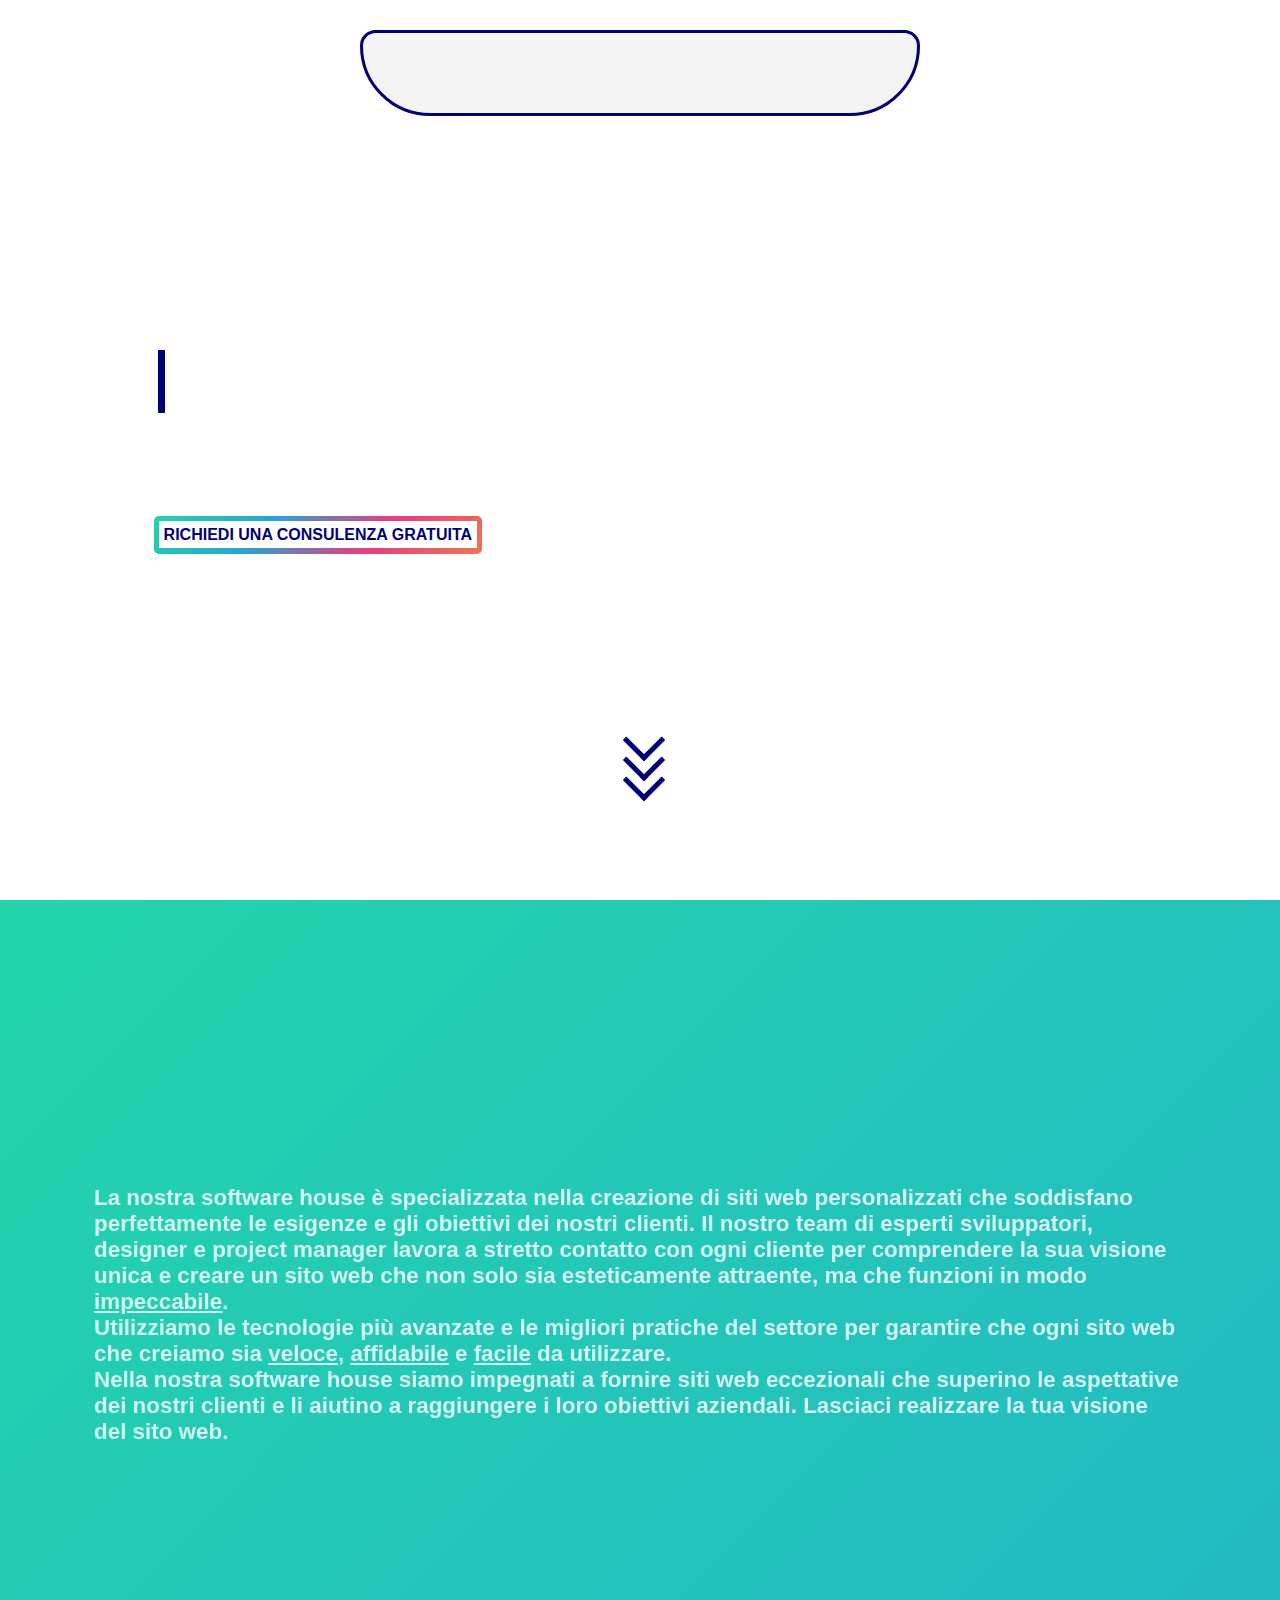
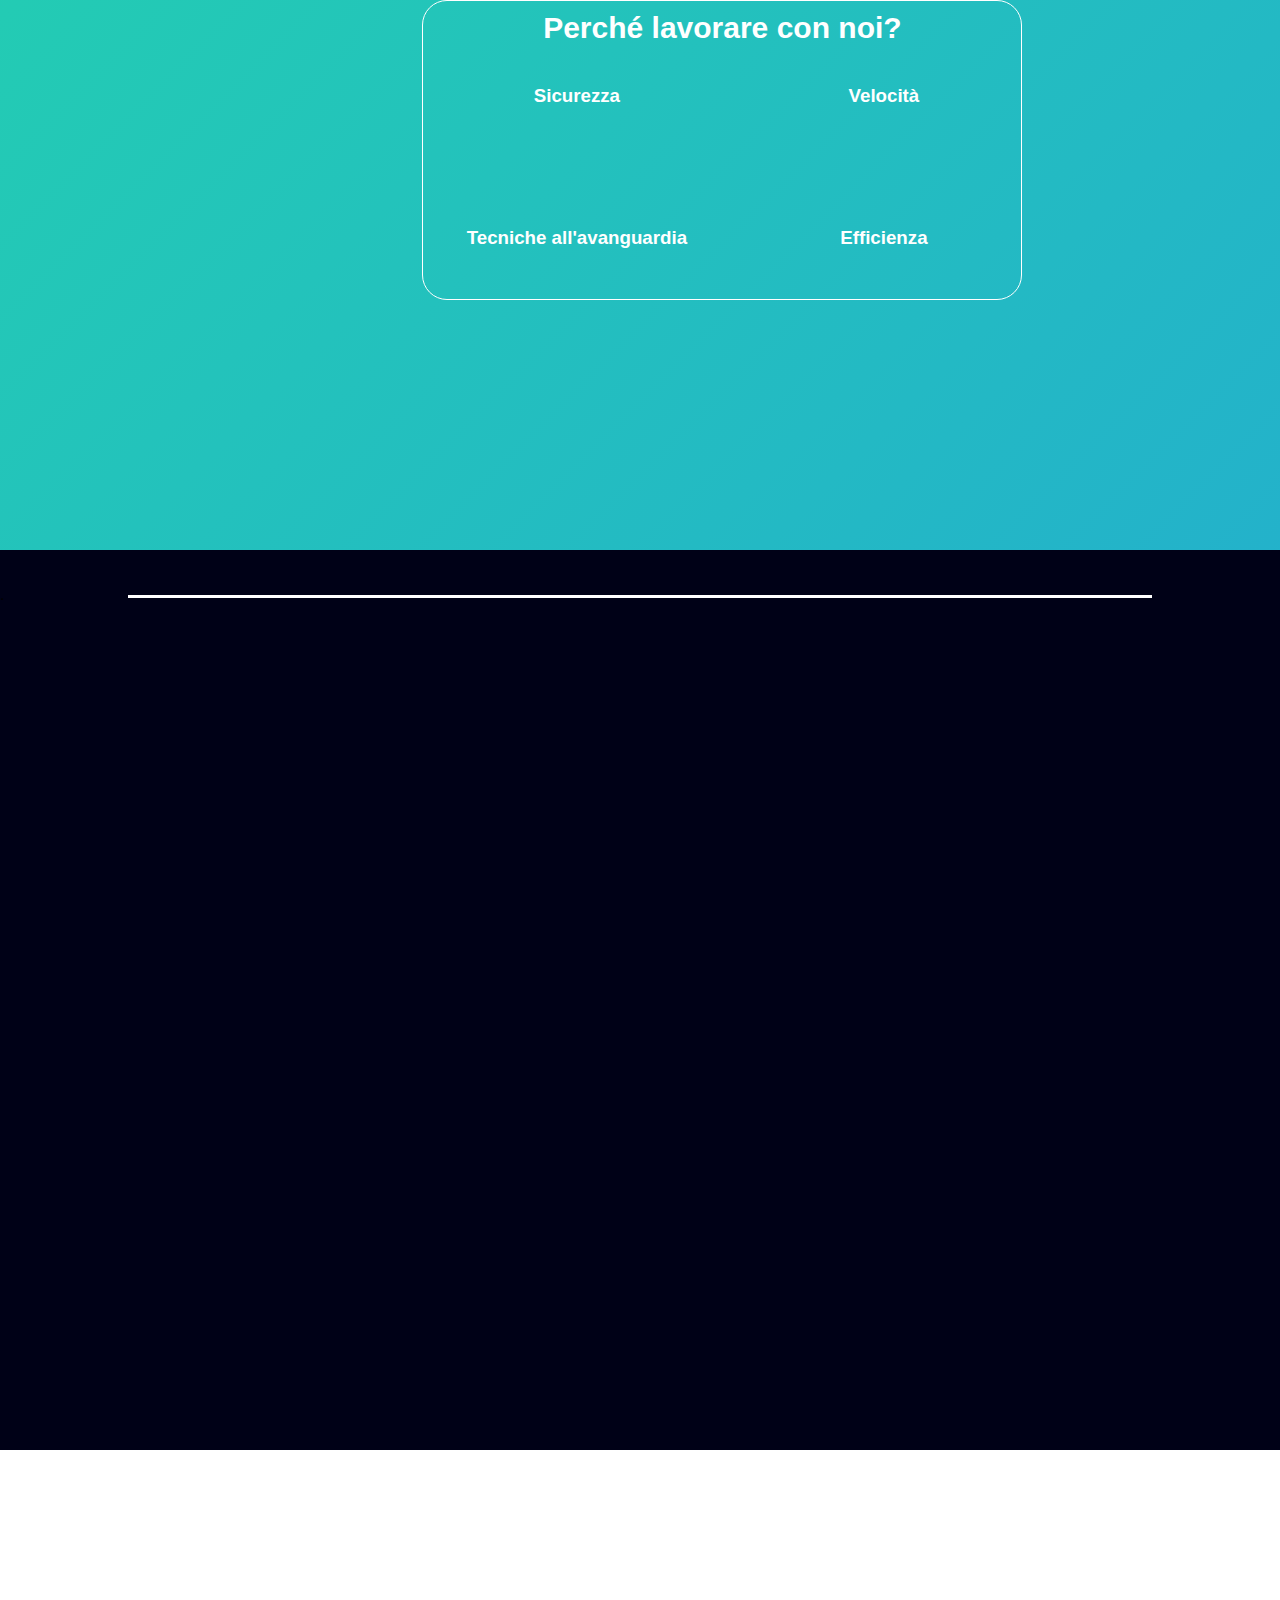
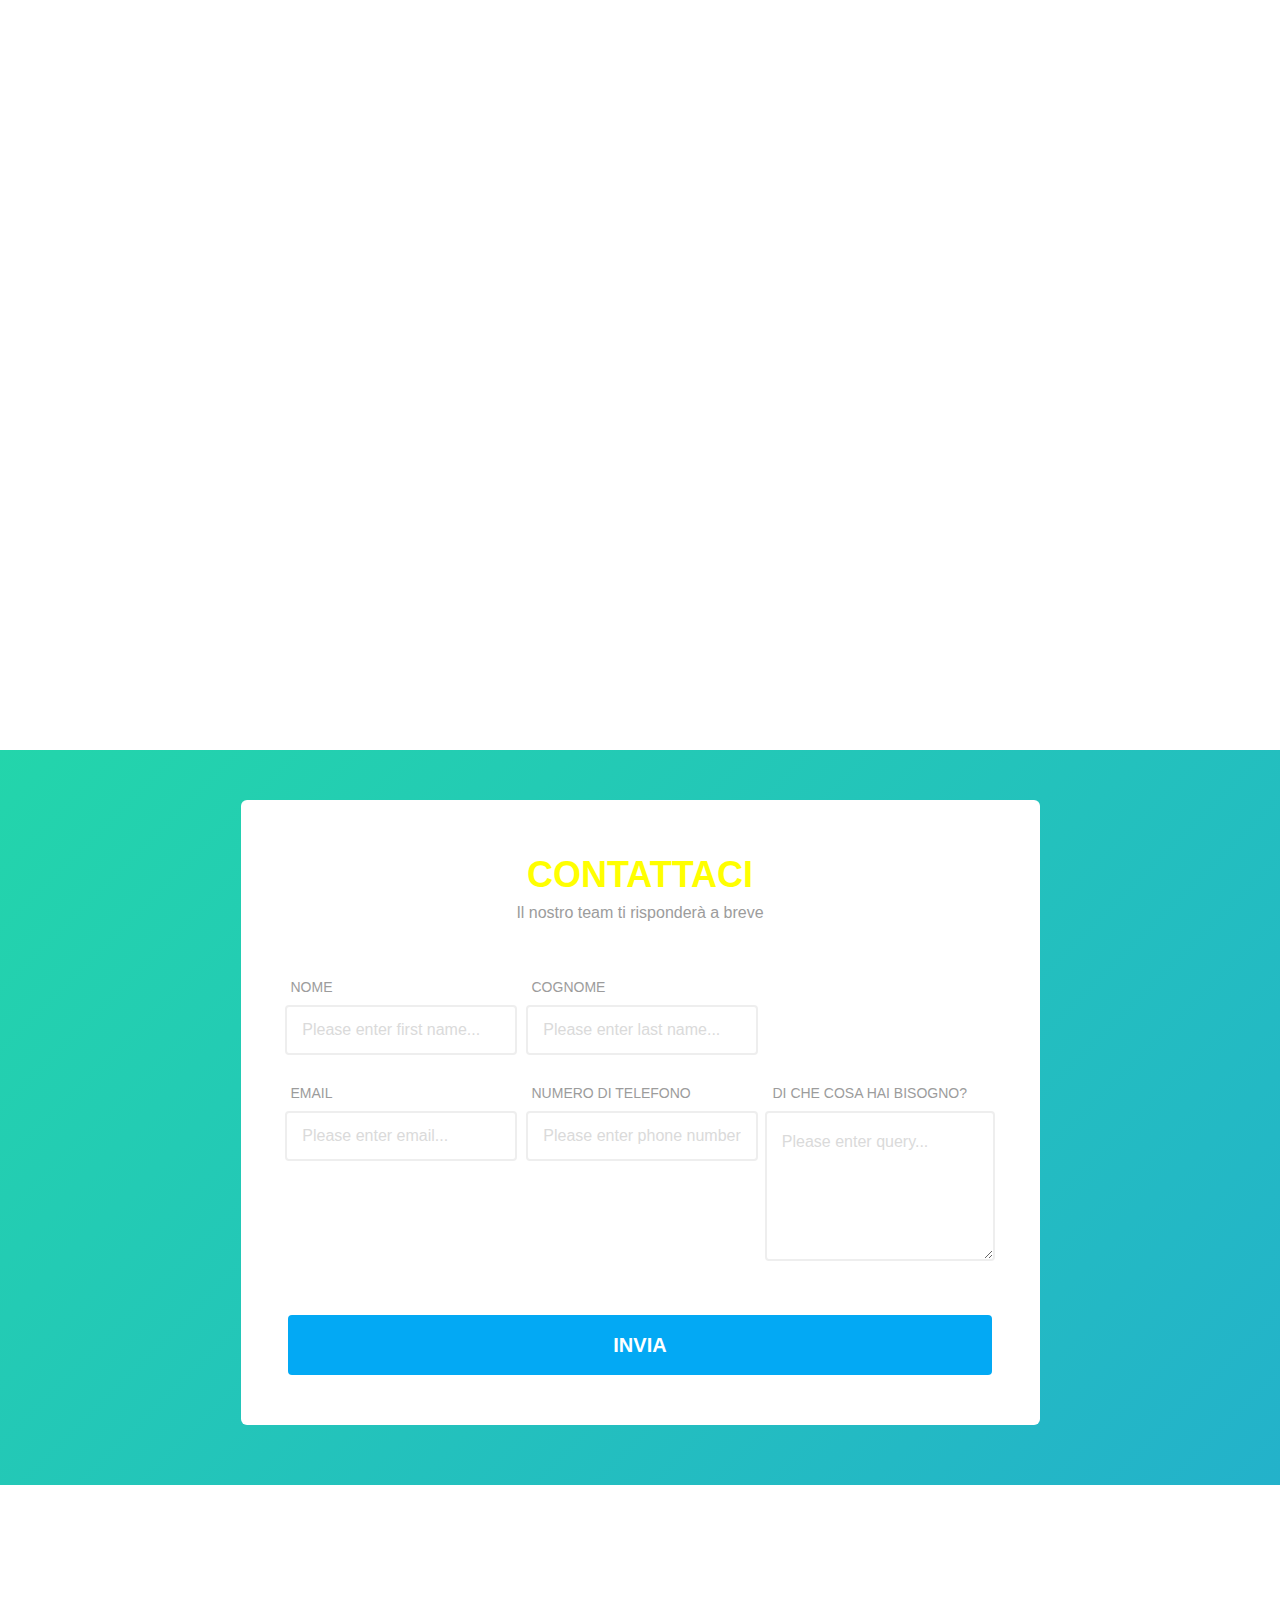
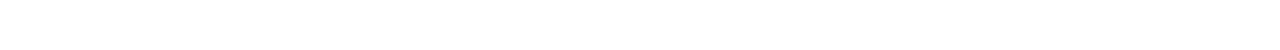
<file: atech/index.html>
<!DOCTYPE html>
<html lang="en">
<head>
    <meta charset="UTF-8">
    <meta http-equiv="X-UA-Compatible" content="IE=edge">
    <meta name="viewport" content="width=device-width, initial-scale=1.0">
    <link rel="stylesheet" href="https://cdnjs.cloudflare.com/ajax/libs/font-awesome/6.3.0/css/all.min.css" integrity="sha512-SzlrxWUlpfuzQ+pcUCosxcglQRNAq/DZjVsC0lE40xsADsfeQoEypE+enwcOiGjk/bSuGGKHEyjSoQ1zVisanQ==" crossorigin="anonymous" referrerpolicy="no-referrer"/>
    <link href='https://fonts.googleapis.com/css?family=Source+Sans+Pro' rel='stylesheet' type='text/css'>
    <title>ATECH</title>
    <link rel="stylesheet" href="style.css">
</head>
<body> 
    <!--CURSORE CUSTOM-->
    <div class="cursor"></div> 
    <div class="outline"></div>

    <!--FINE CURSORE CUSTOM-->



    <!--MAIN-->
        <section id="home" class="sezione watch">
            <!--NAVBAR-->
            <nav>
                <header>
        
                        <div class="menu">
                            <a href="#home" class="bottone">
                                <div class="content">
                                    <i class="fa-sharp fa-solid fa-house" id="uno" ></i>
                                    <h3 id="unouno" >Home</h3>
                                </div>
                            </a>
                        </div>
                        <div class="menu">
                            <a href="#about" class="bottone">
                                <div class="content">
                                    <i class="fa-solid fa-people-group" id="due"></i>
                                    <h3 id="duedue">About</h3>
                                </div>
                            </a>
                        </div>
                        <div class="menu">
                            <a href="#servizi" class="bottone">
                                <div class="content">
                                    <i class="fa-solid fa-laptop-code" id="tre"></i>
                                    <h3 id="tretre">Servizi</h3>
                                </div>
                            </a>
                        </div>
                        <div class="menu">
                            <a href="#contattaci" class="bottone">
                                <div class="content">
                                    <i class="fa-regular fa-message" id="quattro"></i>
                                    <h3 id="quattroquattro">Contattaci</h3>
                                </div>
                            </a>
                        </div>
                </header>
            </nav>
            <!--FINE NAVBAR-->
            
            <div class="titolo">
                <h1>Ciao, noi siamo <span class="span-atech">Atech</span></h1>
                <p class="subtitle">Benvenuto nel nostro sito!</p>
            </div>
            <div class="consulenza">
                <a href="#contattaci" class="button">
                    <span>RICHIEDI UNA CONSULENZA GRATUITA</span>
                </a>
            </div>
            <div class="arrow">
                <a href="#about">
                    <span></span>
                    <span></span>
                    <span></span>
                </a>
            </div>
        </section>
        
       
       
       
        <section id="about" class="sezione watch">
            <h1 class="title">Dalla passione per l'informatica alla creazione di una software house 🇮🇹</h1>
            <div class="panel" ata-aos="zoom-in">
                <p class="paragrafo">
                    La nostra software house è specializzata nella creazione di siti web personalizzati che soddisfano perfettamente le esigenze e gli obiettivi dei nostri clienti. Il nostro team di esperti sviluppatori, designer e project manager lavora a stretto contatto con ogni cliente per comprendere la sua visione unica e creare un sito web che non solo sia esteticamente attraente, ma che funzioni in modo <span class="parola-chiave">impeccabile</span>.</br>
                    Utilizziamo le tecnologie più avanzate e le migliori pratiche del settore per garantire che ogni sito web che creiamo sia <span class="parola-chiave">veloce</span>, <span class="parola-chiave">affidabile</span> e <span class="parola-chiave">facile</span> da utilizzare.</br>
                    Nella nostra software house siamo impegnati a fornire siti web eccezionali che superino le aspettative dei nostri clienti e li aiutino a raggiungere i loro obiettivi aziendali. Lasciaci realizzare la tua visione del sito web.
                </p>
            </div>
            <div class="lavorare-con-noi">
                <h2>Perché lavorare con noi?</h2>
                <div class="panel2">
                    <div class="work-with-us">
                        <i class="fa-sharp fa-solid fa-shield"></i>
                        <h3>Sicurezza</h3>
                    </div>
                    <div class="work-with-us">
                        <i class="fa-solid fa-bolt"></i>
                        <h3>Velocità</h3>
                    </div>
                    <div class="work-with-us">
                        <i class="fa-solid fa-rocket"></i>
                        <h3>Tecniche all'avanguardia</h3>
                    </div>
                    <div class="work-with-us">
                        <i class="fa-solid fa-fire"></i>
                        <h3>Efficienza</h3>
                    </div>
                </div>
            </div>

        </section>
        
        <section id="come_lavoriamo" class="sezione watch">
            <div class="line"></div>
            <h1 class="title">COME LAVORIAMO?</h1>
            <div class="piano-lavorativo">
                <div class="consulenza-gratuita"></div>
                .
            </div>
        </section>
        
        
        
        <section id="servizi" class="sezione watch">
            <h1 class="title">servizi</h1>
        </section>
        
        
        
        
        
        
        <section id="contattaci" class="sezione watch">
            <!-- <h1 class="title">contact</h1> -->
            <div class="contact_us_2">
                <div class="responsive-container-block big-container">
                  <div class="no">
                  </div>
                  <div class="responsive-container-block container">
                    <form class="form-box">
                      <div class="container-block form-wrapper">
                        <p class="text-blk contactus-head contattaci-colorato">CONTATTACI</p>
                        <p class="text-blk contactus-subhead">
                          Il nostro team ti risponderà a breve
                        </p>
                        <div class="responsive-container-block">
                          <div class="responsive-cell-block wk-ipadp-6 wk-tab-12 wk-mobile-12 wk-desk-6" id="i10mt">
                            <p class="text-blk input-title">
                              NOME
                            </p>
                            <input class="input" id="ijowk" name="FirstName" placeholder="Please enter first name...">
                          </div>
                          <div class="responsive-cell-block wk-desk-6 wk-ipadp-6 wk-tab-12 wk-mobile-12">
                            <p class="text-blk input-title">
                              COGNOME
                            </p>
                            <input class="input" id="indfi" name="Last Name" placeholder="Please enter last name...">
                          </div>
                          <div class="responsive-cell-block wk-desk-6 wk-ipadp-6 wk-tab-12 wk-mobile-12">
                            <p class="text-blk input-title">
                              EMAIL
                            </p>
                            <input class="input" id="ipmgh" name="Email" placeholder="Please enter email...">
                          </div>
                          <div class="responsive-cell-block wk-desk-6 wk-ipadp-6 wk-tab-12 wk-mobile-12">
                            <p class="text-blk input-title">
                              NUMERO DI TELEFONO
                            </p>
                            <input class="input" id="imgis" name="PhoneNumber" placeholder="Please enter phone number...">
                          </div>
                          <div class="responsive-cell-block wk-tab-12 wk-mobile-12 wk-desk-12 wk-ipadp-12" id="i634i">
                            <p class="text-blk input-title">
                              DI CHE COSA HAI BISOGNO?
                            </p>
                            <textarea class="textinput" id="i5vyy" placeholder="Please enter query..."></textarea>
                          </div>
                        </div>
                        <button class="submit-btn">
                          INVIA
                        </button>
                      </div>
                    </form>
                  </div>
                </div>
              </div>
        </section>

    <!--FINE MAIN-->



    <!--SCRIPT CURSORE-->
    <script>
        let outline = document.querySelector('.outline');
        let cursor = document.querySelector('.cursor');
        let titoli = document.querySelectorAll('h1');

        document.addEventListener('mousemove', function(e){
            let x = e.clientX;
            let y = e.clientY;

            outline.style.transform = `translate( calc(${x}px - 50%), calc(${y}px - 50%) )`;
            cursor.style.transform = `translate( calc(${x}px - 50%), calc(${y}px - 50%) )`;

            titoli.forEach((titolo) => {
                titolo.addEventListener("mouseover", function(){
                    outline.classList.add('hover'); /*aggiungo classe 'hover'*/
                    cursor.classList.add('hover'); 
                });
                titolo.addEventListener("mouseleave", function(){
                    outline.classList.remove('hover'); /*rimuovo classe 'hover'*/
                    cursor.classList.remove('hover'); 
                });
            });
        });

    </script>
    <!--FINE SCRIPT CURSORE-->



    <!--SCRIPT SCROLL-->
   <script>
        var elements_to_watch = document.querySelectorAll('.watch');

        var callback = function(items){
            items.forEach((item) => {
                if(item.isIntersecting){
                    item.target.classList.add("in-page");
                } else{
                    item.target.classList.remove("in-page");
                }
            });
        }

        var observer = new IntersectionObserver(callback, { threshold: 0.4 } );  //40%

        elements_to_watch.forEach((element) => {
            observer.observe(element);
        })
   </script>
   <!-- FINE SCRIPT SCROLL-->




   <!--DATA AOS-->
    <script>
        AOS.init();
    </script>
    <script src="https://unpkg.com/aos@2.3.1/dist/aos.js"></script>
  <!--FINE DATA AOS-->
</body>
</html>
</file>
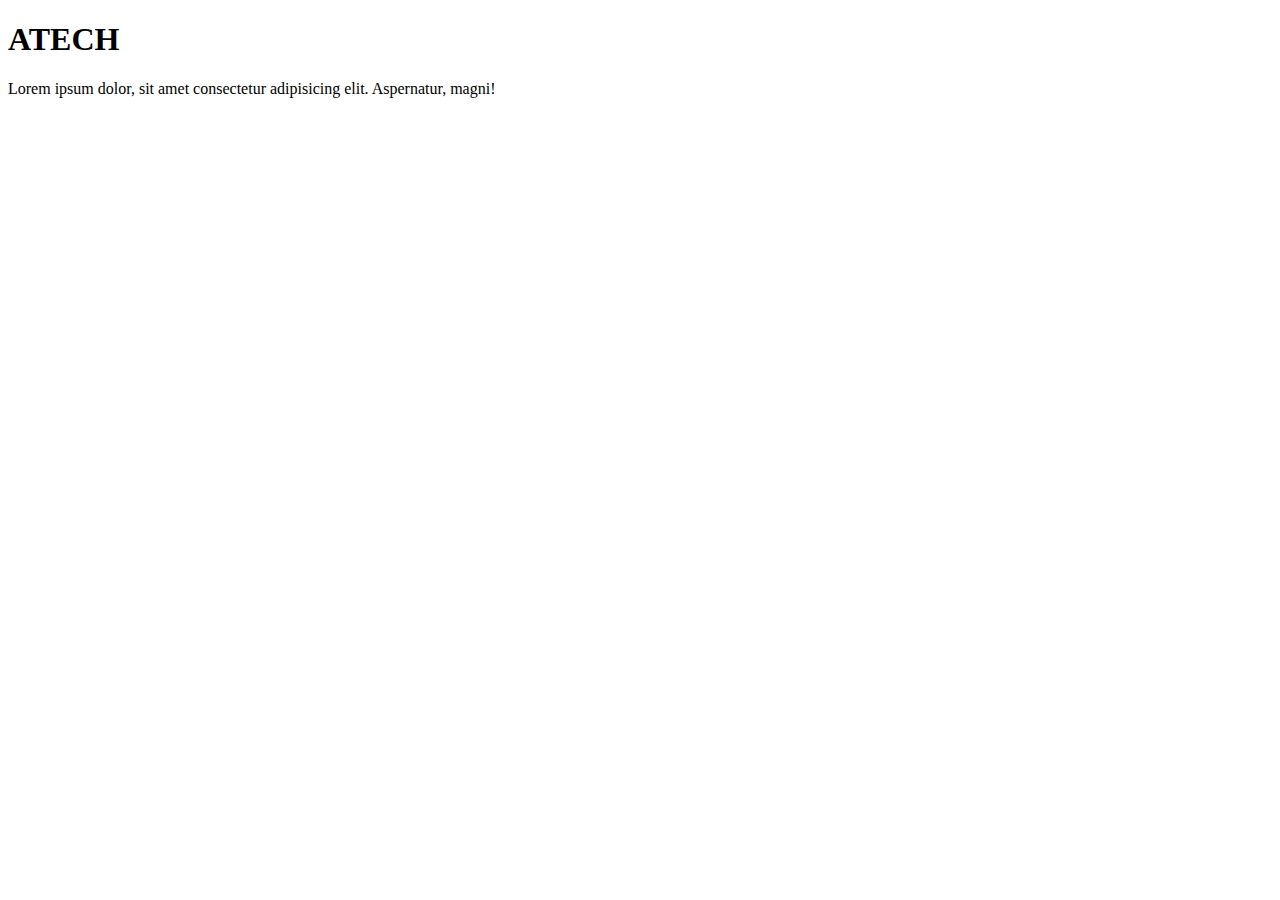
<file: atech/scorta.html>
<!DOCTYPE html>
<html lang="en">
<head>
    <meta charset="UTF-8">
    <meta http-equiv="X-UA-Compatible" content="IE=edge">
    <meta name="viewport" content="width=device-width, initial-scale=1.0">
    <title>Document</title>
</head>
<body>
    <style>
/*
.titolo {
    position: relative;
    bottom: 20%;
    right: -1%;
    padding: 10%;
    padding-left: 100px;
    line-height: 1.5;
}

#home h1 {
    font-size: 7rem;
    margin-bottom: 1rem;
    color: #fff;
}
*/



/*---------TITOLO ATECH CUSTOM---------*/

/*
.titolo #lettera-A{
    animation: animate-A 1s linear;
    color: rgb(180, 191, 235);
}

@keyframes animate-A {
    from {
        font-size: 90rem;
        color: rgb(96, 180, 249);
    }
    to {
        font-size: 7rem;
        color: rgb(180, 191, 235);
    }
  }


.titolo #lettera-H{
    animation: animate-H 1s linear;
}

@keyframes animate-H {
    from {
        font-size: 90rem;
        color: rgb(96, 180, 249);
    }
    to {
        font-size: 7rem;
        color: #fff;
    }
  }

.titolo p{
    animation: animate-P 5s linear;
}

@keyframes animate-P {
    0%{
        color: #000;
    }
    25%{
        color: rgb(20, 19, 19);
    }
    50%{
        color: rgb(45, 45, 45);
    }
    75%{
        color: rgb(67, 67, 67);
    }
    100%{
        color: #fff;
    }
  }*/
/*---------FINE TITOLO ATECH CUSTOM---------*/





/*------------------FINE SECTION HOME------------------*/

    </style>


<h1 class="vero"><span id="lettera-A">A</span>TEC<span id="lettera-H">H</span></h1>
<p>Lorem ipsum dolor, sit amet consectetur adipisicing elit. Aspernatur, magni!</p>



</body>
</html>
</file>
<file: atech/style.css>
:root {
    --bg-color: #fff;
    --typewriterSpeed: 5s;
    --typewriterCharacters: 24;
    --colore1: rgb(0, 1, 118);
    --colore2: #66a3c9;
    --colore3: #f4f4f4;
    --colore4: #ed5527;
    --colore5: #e73c7e;
    --colore6: #23a6d5;
    --colore7: #23d5ab;
  }
  


*{
    margin: 0;
    padding: 0;
    box-sizing: border-box;
    font-family: -apple-system, BlinkMacSystemFont, "Segoe UI", Roboto, Helvetica, Arial, sans-serif, "Apple Color Emoji", "Segoe UI Emoji", "Segoe UI Symbol";
}

html{
    scroll-behavior: smooth;
}

body{
    height: 100vh;
    background-color: #fff;
}

/*------------------NAVBAR------------------*/



i{
    font-size: 30px;
    color: var(--colore1);
}

.content{
    display: flex;
    text-align: center;
    justify-content: center;
    align-items: center;
    height: fit-content;
    padding: 10px;
    gap: 1rem;
}

.content h3{
    display: none;
    color: var(--colore1);
    font-size: 18px;
}

.content:hover #uno{
    color: var(--colore4);
}

.content:hover #due{
    color: var(--colore5);
}

.content:hover #tre{
    color: var(--colore6);
}

.content:hover #quattro{
    color: var(--colore7);
}

.content:hover h3{
    display: block;
}


a{
    text-decoration: none;
}

header{
    display: flex;
    text-align: center;
    justify-content: space-around;
    align-items: center;
    gap: 3rem;
    border: 3px solid var(--colore1);
    width: 35rem;
    margin: 0 auto;
    border-radius: 1em 1em 4.5em 4.5em ;
    padding: 30px;
    padding-left: 90px;
    padding-right: 90px;
    background-color: var(--colore3);
    top: 20px;
}

nav{
    position: absolute; 
    left: 0; 
    right: 0; 
    margin-left: auto; 
    margin-right: auto;
    top: 30px;
}

.content h3::after{
    content: "";
    height: 2px;
    width: 0%;
    display: block;
    transition: .8s ease;
}

.content #unouno::after{
    background-color: var(--colore4);
}

.content #duedue::after{
    background-color: var(--colore5);
}

.content #tretre::after{
    background-color: var(--colore6);
}

.content #quattroquattro::after{
    background-color: var(--colore7);
}

.content h3:hover::after{
    width: 100%;
}

@media (max-width: 42.625em) {
  
    i{
        font-size: 18px;
    }
    .content{
        gap: 20px;
    }
    .content h3{
        font-size: 14px;
    }
    header{
        display: flex;
        text-align: center;
        justify-content: space-around;
        align-items: center;
        gap: 1rem;
        border: 2px solid var(--colore1);
        width: 25rem;
        height: 80px;
        margin: 0 auto;
        border-radius: 1em 1em 4.5em 4.5em ;
        padding: 10px;
        padding-left: 30px;
        padding-right: 30px;
        background-color: var(--colore3);
        top: 20px;
    
    }
}


/*------------------FINE NAVBAR------------------*/


/*------------------CURSORE CUSTOM------------------*/

.outline {
    width: 64px;
    height: 64px;
    border-radius: 100%;
    border: 2px solid var(--colore2);
    position: fixed;
    top: 0;
    left: 0;
    z-index: 9999999;
    mix-blend-mode: hard-light;  /*cambia colore sopra i testi*/  /*difference, hard-ligh*/
    transform: translate(-64px, -64px);
    transition: all 0.3s cubic-bezier(.215, .61, .355, .1);
    pointer-events: none; /*disabilito eventi sugli elementi*/
}

.cursor{
    width: 8px;
    height: 8px;
    border-radius: 100%;
    background: var(--colore1);
    position: fixed;
    top: 0;
    left: 0;
    z-index: 9999999;
    transform: translate(-8px, -8px);
    pointer-events: none;
}

.outline.hover{
    background-color: var(--colore1);
    border-color: var(--colore1);
    width: 128px;
    height: 128px;
}





/*------------------FINE CURSORE CUSTOM------------------*/



/*-----------------------------------------MAIN-----------------------------------------*/






/*------------------SECTION HOME------------------*/

.titolo {
    padding: 30px;
    border-radius: 40px;
    width: 800px;
    height: 180px;
    position: relative;
    top: 20rem;
    left: 10%;
    z-index: 999999;
}

.titolo h1{
    font-size: clamp(1rem, 3vw + 1rem, 4rem);
    position: relative;
    color: var(--colore1);
    position: relative;
    width: max-content;
}

.titolo h1::before,
.titolo h1::after {
  content: "";
  position: absolute;
  top: 0;
  right: 0;
  bottom: 0;
  left: 0;
}


.titolo h1::before {
    background-color: #fff;  
    animation: typewriter var(--typewriterSpeed)
      steps(var(--typewriterCharacters)) 1s forwards;
  }
  
.titolo h1::after {
    width: 0.125em;
    background: var(--colore1);
    animation: typewriter var(--typewriterSpeed)
        steps(var(--typewriterCharacters)) 1s forwards,
      blink 750ms steps(var(--typewriterCharacters)) infinite;
  }
  
.titolo .span-atech{
	background-size: 400% 400%;
	animation: titolo-atech 15s ease infinite;
    background: -webkit-linear-gradient(-45deg,  #ee7752, #e73c7e, #23a6d5, #23d5ab);
    -webkit-background-clip: text;
    -webkit-text-fill-color: transparent;
}

@keyframes titolo-atech {
	0% {
		background-position: 0% 50%;
	}
	50% {
		background-position: 100% 50%;
	}
	100% {
		background-position: 0% 50%;
	}
}

.subtitle {
    color: rgb(0, 1, 118);
    font-size: clamp(1rem, 1vw + 1rem, 2rem);
    font-weight: 400;
    opacity: 0;
    transform: translateY(2rem);
    animation: fadeInUp 2s ease calc(var(--typewriterSpeed) + 2s) forwards;
  }
  
  @keyframes typewriter {
    to {
      left: 100%;
    }
  }
  
  @keyframes blink {
    to {
      background: transparent;
    }
  }
  
  @keyframes fadeInUp {
    to {
      opacity: 1;
      transform: translateY(0);
    }
  }
  

/*-----------RESPONSIVE-----------*/

@media (max-width: 42.625em){
    .titolo {
        position: relative;
        top: 12rem;
        left: 4%;
    }
}

/*-----------FINE RESPONSIVE-----------*/





/*---------FINE TITOLO ATECH CUSTOM---------*/







/*-----------BOTTONE-----------*/


.consulenza{
    background: linear-gradient(-45deg,  #ee7752, #e73c7e, #23a6d5, #23d5ab);
    width: fit-content;
    padding: 10px 5px;
    position: relative;
    top: 21rem;
    left: 12%;
    border-radius: 5px;
    animation: consulenzaAnimation 20s;
}

@keyframes consulenzaAnimation {
    0%{
        background: transparent;
    }
    100%{
        background: linear-gradient(-45deg,  #ee7752, #e73c7e, #23a6d5, #23d5ab);
    }
}

.button span{
    color: var(--colore1);
    font-weight: 800;
    animation: spanAnimation 6s linear;
}

@keyframes spanAnimation {
    0%{
        color: #fff;
    }
    100%{
        color: var(--colore1);
    }
}

.button{
    padding: 5px;
    width: fit-content;
    background: #fff;
}

.consulenza:hover .button{
    background: linear-gradient(-45deg,  #ee7752, #e73c7e, #23a6d5, #23d5ab);
}




/*-----------RESPONSIVE-----------*/

@media (max-width: 42.625em){
    
}

/*-----------FINE RESPONSIVE-----------*/


/*-----------FINE BOTTONE-----------*/





/*-----------SEZIONI E ANIMAZIONI-----------*/


.sezione{
    width: 100%;
    height: 100vh;
}

.sezione .title{
    text-align: center;
    transition: all 1s cubic-bezier(.215, .61, .355, 1);
    opacity: 0;
}

.sezione.in-page .title{
    transform: scale(1.2);
    opacity: 1;
}

/*-----------FINE SEZIONI E ANIMAZIONI-----------*/



.arrow{
    position: absolute;
    bottom: 10%;
    left: 50%;
    transform: translate(-10%, -50%);
}

.arrow span {
    display: block;
    width: 30px;
    height: 30px;
    border-bottom: 5px solid var(--colore1);
    border-right: 5px solid var(--colore1);
    transform: rotate(45deg);
    margin: -10px;
    animation: freccetta 2s infinite;
}

.arrow span:nth-child(2) {
    animation-delay: -.2s;
}

.arrow span:nth-child(3) {
    animation-delay: -.4s;
}

@keyframes freccetta {
    0%{
        opacity: 0;
        transform: rotate(45deg) translate(-20px, -20px);
    }
    50%{
        opacity: 1;
    }
    100%{
        opacity: 0;
        transform: rotate(45deg) translate(20px, 20px);
    }
}





/*------------------FINE SECTION HOME------------------*/







/*------------------SECTION ABOUT------------------*/

#about{
    background: linear-gradient(-45deg,  #ee7752, #e73c7e, #23a6d5, #23d5ab);
	background-size: 400% 400%;
	animation: gradient 15s ease infinite;
    color: #fff;
    height: calc(100% + 350px);
}

@keyframes gradient {
	0% {
		background-position: 0% 50%;
	}
	50% {
		background-position: 100% 50%;
	}
	100% {
		background-position: 0% 50%;
	}
}

#about .title{
    font-size: clamp(1rem, 1vw + 1rem, 2rem);
    max-width: 75%;
    position: relative; 
    left: 0; 
    right: 0; 
    margin-left: auto; 
    margin-right: auto;
    top: 80px;
}




#about .panel{
    position: relative;
    top: 15%;
    left: 5%;
    opacity: 0.8;
    width: 90%;
    padding: 30px;
    color: #fff;
    font-weight: 700;
    border-radius: 20px;
    font-size: 1.4rem;
}

.paragrafo .parola-chiave{
    text-decoration: underline #fff;
    font-weight: 900;
}


/*LAVORARE CON NOI*/

.lavorare-con-noi {
    position: relative;
    top:25%;
    width: 600px;
    left: 33%;
    border: 1px solid white;
    border-radius: 25px;
    height: 300px;
}

.lavorare-con-noi h2{
    display: flex;
    align-items: center;
    justify-content: center;
    font-size: 30px;
    padding-bottom: 30px;
    padding-top: 10px;
}



.panel2{
    margin: 0 auto;
    display: grid;
    grid-template-columns: repeat(auto-fit, minmax(200px, 1fr));
    gap: 1rem;
    width: 100%;
    height: calc(100% - 30px);
}

.work-with-us{
    display: flex;
    text-align: center;
    justify-content: center;
    align-items: center;
    height: fit-content;
    padding: 10px;
    gap: 1rem;

}

.work-with-us i{
    color: #fff;
}

.work-with-us:hover h3{
    text-decoration: underline 3px var(--colore1);
}

.work-with-us:hover i{
    color: var(--colore1);
}

@media (max-width: 925px){
    #about .panel{
        position: relative;
        top: 10%;
    }
    
    .paragrafo{
        font-size:18px;
    }

    .lavorare-con-noi{
        position: relative;
        left: 25px;
        top: 10%;
        width: 400px;
    } 


    .lavorare-con-noi h2{
        font-size: 18px;
    }

    .work-with-us h3, i{
        font-size: 14px;
    }

    .work-with-us{
        gap: 10px;
        padding: 5px;
    }

    .panel2{
        padding: 0;
    }
}
/*------------------FINE SECTION ABOUT------------------*/





/*------------------SECTION VANATGGI------------------*/

#come_lavoriamo {
    background-color: #000117;
}

#come_lavoriamo .line {
    height: 3px;
    width: 80%;
    position: relative;
    top: 45px;
    left: 10%;
    background-color: #fff;
}

#come_lavoriamo .title{
    font-size: clamp(1rem, 1vw + 1rem, 2rem);
    max-width: 75%;
    position: relative; 
    left: 0; 
    right: 0; 
    margin-left: auto; 
    margin-right: auto;
    top: 80px;
    color: #fff;
}



/*------------------FINE SECTION VANATGGI------------------*/





/*------------------INIZIO CONTACT------------------*/


.contact_us_2 * {
    font-family: Nunito, sans-serif;
  }
  
  .contact_us_2 .text-blk {
    margin-top: 0px;
    margin-right: 0px;
    margin-bottom: 0px;
    margin-left: 0px;
    line-height: 25px;
  }
  
  .contact_us_2 .responsive-cell-block {
    min-height: 75px;
  }
  
  .contact_us_2 input:focus {
    outline-color: initial;
    outline-style: none;
    outline-width: initial;
  }
  
  .contact_us_2 .container-block {
    min-height: 75px;
    width: 100%;
    padding-top: 10px;
    padding-right: 10px;
    padding-bottom: 10px;
    padding-left: 10px;
    display: block;
  }
  
  .contact_us_2 .submit-btn:hover {
    background-image: initial;
    background-position-x: initial;
    background-position-y: initial;
    background-size: initial;
    background-repeat-x: initial;
    background-repeat-y: initial;
    background-attachment: initial;
    background-origin: initial;
    background-clip: initial;
    background-color: #0381fe;
  }
  
  .contact_us_2 .responsive-container-block {
    min-height: 75px;
    height: fit-content;
    width: 100%;
    display: flex;
    flex-wrap: wrap;
    justify-content: flex-start;
    margin-top: 0px;
    margin-right: auto;
    margin-bottom: 50px;
    margin-left: auto;
    padding-top: 0px;
    padding-right: 0px;
    padding-bottom: 0px;
    padding-left: 0px;
  }
  
  .contact_us_2 .responsive-container-block.big-container {
    padding-top: 10px;
    padding-right: 30px;
    padding-bottom: 10px;
    padding-left: 30px;
    position: relative;
    height: auto;
  }
  
  .contact_us_2 .responsive-container-block.container {
    position: static;
    min-height: 75px;
    flex-direction: column;
    z-index: 2;
    max-width: 800px;
    margin-top: 40px;
    margin-right: auto;
    margin-bottom: 50px;
    margin-left: auto;
  }
  
  .contact_us_2 .container-block.form-wrapper {
    background-color: white; /* carajo se vuoi cambiare il colore del form cambia direttamente qui che ti cambia tutto, baci */
    max-width: 799px;
    text-align: center;
    padding-top: 50px;
    padding-right: 40px;
    padding-bottom: 50px;
    padding-left: 40px;
    /* box-shadow: rgba(0, 0, 0, 0.05) 0px 4px 20px 7px; */
    border-top-left-radius: 6px;
    border-top-right-radius: 6px;
    border-bottom-right-radius: 6px;
    border-bottom-left-radius: 6px;
    margin-top: 0px;
    margin-right: auto;
    margin-bottom: 0px;
    margin-left: auto;
  }
  
  /* .contact_us_2 .text-blk.contactus-head {
    font-size: 36px;
    line-height: 50px;
    font-weight: 900;
  } */
  
  .contact_us_2 .text-blk.contactus-subhead {
    color: #9c9c9c;
    margin-top: 0px;
    margin-right: 0px;
    margin-bottom: 50px;
    margin-left: 0px;
  }
  
  .contact_us_2 .responsive-cell-block.wk-desk-6.wk-ipadp-6.wk-tab-12.wk-mobile-12 {
    margin-top: 0px;
    margin-right: 0px;
    margin-bottom: 26px;
    margin-left: 0px;
    min-height: 50px;
  }
  
  .contact_us_2 .input {
    width: 96%;
    height: 50px;
    padding-top: 1px;
    padding-right: 15px;
    padding-bottom: 1px;
    padding-left: 15px;
    border-top-width: 2px;
    border-right-width: 2px;
    border-bottom-width: 2px;
    border-left-width: 2px;
    border-top-style: solid;
    border-right-style: solid;
    border-bottom-style: solid;
    border-left-style: solid;
    border-top-color: #eeeeee;
    border-right-color: #eeeeee;
    border-bottom-color: #eeeeee;
    border-left-color: #eeeeee;
    border-image-source: initial;
    border-image-slice: initial;
    border-image-width: initial;
    border-image-outset: initial;
    border-image-repeat: initial;
    font-size: 16px;
    color: black;
    border-top-left-radius: 4px;
    border-top-right-radius: 4px;
    border-bottom-right-radius: 4px;
    border-bottom-left-radius: 4px;
  }
  
  .contact_us_2 .textinput {
    width: 98%;
    min-height: 150px;
    padding-top: 20px;
    padding-right: 15px;
    padding-bottom: 20px;
    padding-left: 15px;
    border-top-width: 2px;
    border-right-width: 2px;
    border-bottom-width: 2px;
    border-left-width: 2px;
    border-top-style: solid;
    border-right-style: solid;
    border-bottom-style: solid;
    border-left-style: solid;
    border-top-color: #eeeeee;
    border-right-color: #eeeeee;
    border-bottom-color: #eeeeee;
    border-left-color: #eeeeee;
    border-image-source: initial;
    border-image-slice: initial;
    border-image-width: initial;
    border-image-outset: initial;
    border-image-repeat: initial;
    font-size: 16px;
    border-top-left-radius: 4px;
    border-top-right-radius: 4px;
    border-bottom-right-radius: 4px;
    border-bottom-left-radius: 4px;
  }
  
  .contact_us_2 .submit-btn {
    width: 98%;
    background-color: #03a9f4;
    height: 60px;
    font-size: 20px;
    font-weight: 700;
    color: white;
    border-top-width: 0px;
    border-right-width: 0px;
    border-bottom-width: 0px;
    border-left-width: 0px;
    border-top-style: outset;
    border-right-style: outset;
    border-bottom-style: outset;
    border-left-style: outset;
    border-top-color: #767676;
    border-right-color: #767676;
    border-bottom-color: #767676;
    border-left-color: #767676;
    border-image-source: initial;
    border-image-slice: initial;
    border-image-width: initial;
    border-image-outset: initial;
    border-image-repeat: initial;
    border-top-left-radius: 4px;
    border-top-right-radius: 4px;
    border-bottom-right-radius: 4px;
    border-bottom-left-radius: 4px;
    cursor: pointer;
  }
  
  .contact_us_2 .form-box {
    margin-top: 0px;
    margin-right: auto;
    margin-bottom: 0px;
    margin-left: auto;
  }
  
  .contact_us_2 .social-media-links {
    width: 250px;
    display: flex;
    justify-content: space-evenly;
    margin-top: 50px;
    margin-right: auto;
    margin-bottom: 0px;
    margin-left: auto;
  }
  
  .contact_us_2 .link-img {
    width: 30px;
    height: 30px;
  }
  
  .contact_us_2 .text-blk.input-title {
    text-align: left;
    padding-top: 0px;
    padding-right: 0px;
    padding-bottom: 0px;
    padding-left: 10px;
    font-size: 14px;
    margin-top: 0px;
    margin-right: 0px;
    margin-bottom: 5px;
    margin-left: 0px;
    color: #9c9c9c;
  }
  
  .contact_us_2 ::placeholder {
    color: #dadada;
  }
  
  .contact_us_2 .blueBG {
    position: absolute;
    width: 100%;
    left: 0px;
    top: 0px;
    height: 300px;
    background-color: #03a9f4;
  }
  
  @media (max-width: 768px) {
    .contact_us_2 .submit-btn {
      width: 100%;
    }
  
    .contact_us_2 .input {
      width: 100%;
    }
  
    .contact_us_2 .textinput {
      width: 100%;
    }
  
    .contact_us_2 .container-block.form-wrapper {
      margin-top: 80px;
      margin-right: 0px;
      margin-bottom: 0px;
      margin-left: 0px;
    }
  
    .contact_us_2 .text-blk.input-title {
      padding-top: 0px;
      padding-right: 0px;
      padding-bottom: 0px;
      padding-left: 0px;
    }
  
    .contact_us_2 .responsive-container-block.container {
      margin-top: 80px;
      margin-right: 0px;
      margin-bottom: 50px;
      margin-left: 0px;
    }
  
    .contact_us_2 .container-block.form-wrapper {
      margin-top: 0px;
      margin-right: 0px;
      margin-bottom: 0px;
      margin-left: 0px;
    }
  
    .contact_us_2 .text-blk.contactus-head {
      font-size: 30px;
      line-height: 40px;
    }
  }
  
  @media (max-width: 500px) {
    .contact_us_2 .container-block.form-wrapper {
      padding-top: 50px;
      padding-right: 15px;
      padding-bottom: 50px;
      padding-left: 15px;
    }
  
    .contact_us_2 .container-block.form-wrapper {
      margin-top: 60px;
      margin-right: 0px;
      margin-bottom: 0px;
      margin-left: 0px;
    }
  
    .contact_us_2 .responsive-cell-block.wk-ipadp-6.wk-tab-12.wk-mobile-12.wk-desk-6 {
      margin-top: 0px;
      margin-right: 0px;
      margin-bottom: 15px;
      margin-left: 0px;
    }
  
    .contact_us_2 .responsive-container-block {
      margin-top: 0px;
      margin-right: 0px;
      margin-bottom: 35px;
      margin-left: 0px;
    }
  
    .contact_us_2 .text-blk.input-title {
      font-size: 12px;
    }
  
    .contact_us_2 .responsive-container-block.container {
      margin-top: 50px;
      margin-right: 0px;
      margin-bottom: 50px;
      margin-left: 0px;
    }
  
    .contact_us_2 .container-block.form-wrapper {
      margin-top: 0px;
      margin-right: 0px;
      margin-bottom: 0px;
      margin-left: 0px;
    }
  
    .contact_us_2 .responsive-container-block.big-container {
      padding-top: 10px;
      padding-right: 20px;
      padding-bottom: 10px;
      padding-left: 20px;
    }
  
    .contact_us_2 .text-blk.contactus-head {
      font-size: 26px;
      line-height: 34px;
    }
  
    .contact_us_2 .input {
      height: 45px;
    }
  }

.contact_us_2{
  background: linear-gradient(-45deg,  #ee7752, #e73c7e, #23a6d5, #23d5ab);
	background-size: 400% 400%;
	animation: abusivisfondo 15s ease infinite;
  /* color: #fff; */
  /* height: 100%; */
}

@keyframes abusivisfondo {
	0% {
		background-position: 0% 50%;
	}
	50% {
		background-position: 100% 50%;
	}
	100% {
		background-position: 0% 50%;
	}
}

/* .contattaci-colorato {
  color: var(--colore5);
}

.bomba {
  color: var(--colore6);
}

.grandi {
  color: var(--colore7);
} */

.contact_us_2 .contattaci-colorato {
  font-size: 36px;
  line-height: 50px;
  font-weight: 900;
  color: yellow;
  animation: colorechegirabomba 3s ease-in infinite;
}

@keyframes colorechegirabomba {
  0% {
    color: var(--colore5);
  }

  50% {
    color: var(--colore6);
  }
  100% {
    color: var(--colore7);
  }
}




/*------------------FINE CONTACT------------------*/
</file>
